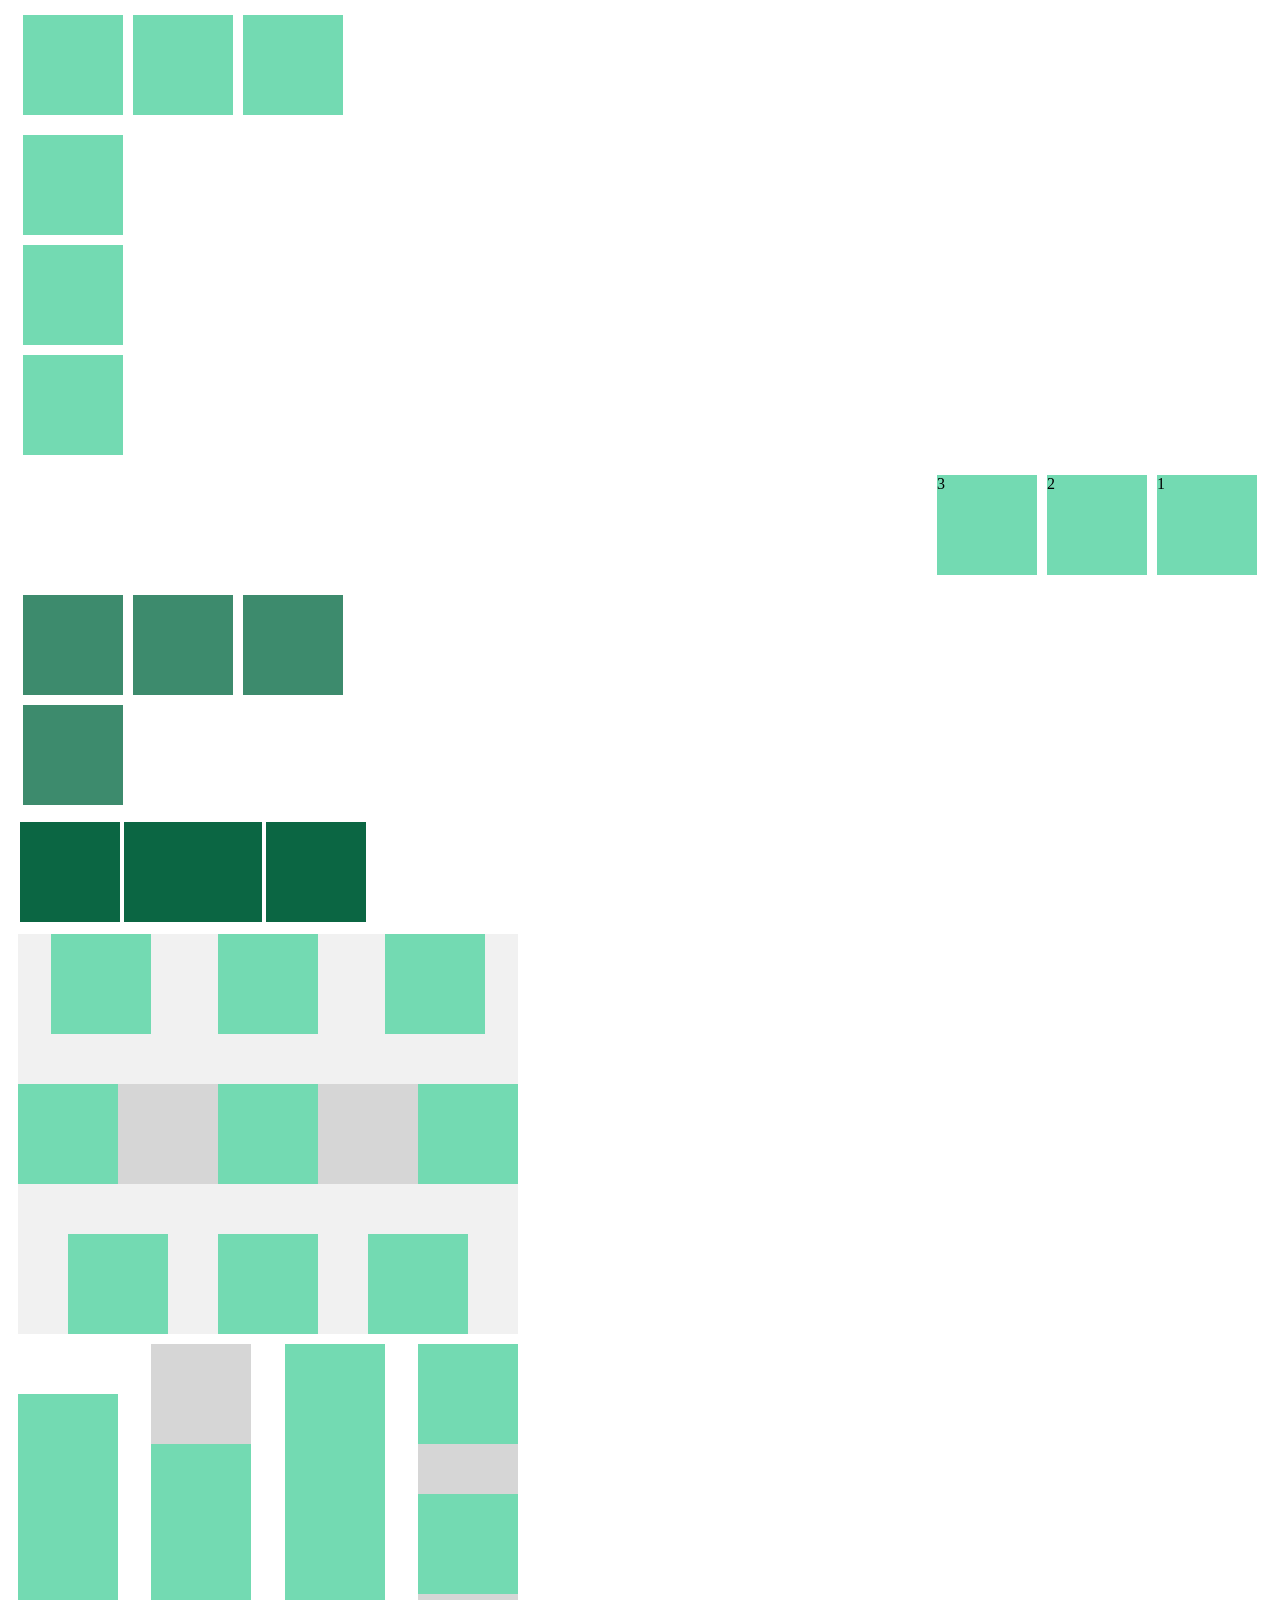
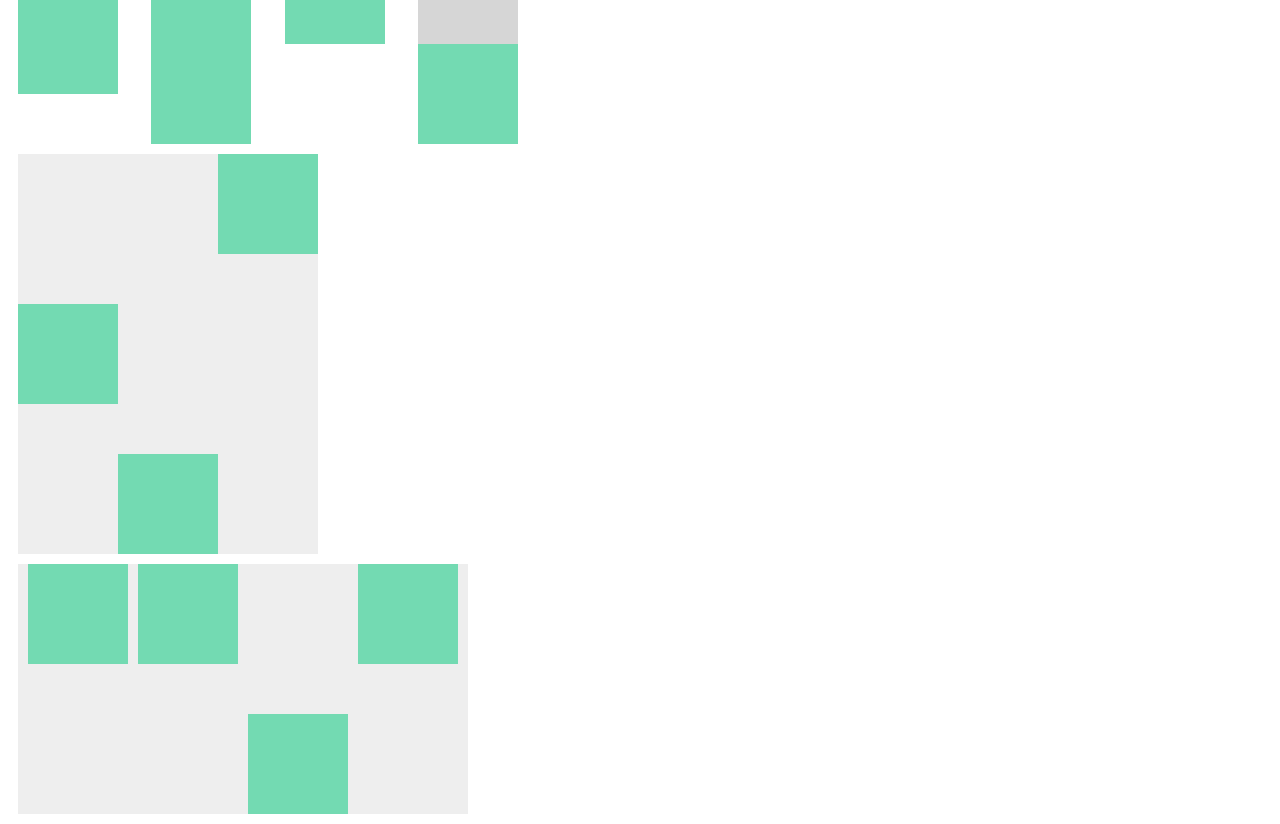
<file: Checkpoint_2/flex.html>
<!DOCTYPE html>
<html lang="en">
<head>
    <meta charset="UTF-8">
    <meta name="viewport" content="width=device-width, initial-scale=1.0">
    <meta http-equiv="X-UA-Compatible" content="ie=edge">
    <title>flexbox assignment</title>
    <link rel="stylesheet" href="./flex.css" />
</head>
<body>
    <div class="flex flexOne">
        <div class="square"></div>
        <div class="square"></div>
        <div class="square"></div>
    </div>

    <div class="flex flexTwo">
        <div class="square"></div>
        <div class="square"></div>
        <div class="square"></div>
    </div>

    <div class="flex flexThree">
        <div class="square">1</div>
        <div class="square">2</div>
        <div class="square">3</div>
    </div>

    <div class="flex flexFour">
        <div class="square"></div>
        <div class="square"></div>
        <div class="square"></div>
        <div class="square"></div>
    </div>

    <div class="flex flexFive">
        <div class="item"></div>
        <div class="item" id="grow"></div>
        <div class="item"></div>
    </div>

    <div class="flex flexSix">
        <div class="one">
            <div class="square"></div>
            <div class="square"></div>
            <div class="square"></div>
        </div>
        <div class="two">
            <div class="square"></div>
            <div class="square"></div>
            <div class="square"></div>
        </div>
        <div class="three">
            <div class="square"></div>
            <div class="square"></div>
            <div class="square"></div>
        </div>
    </div>

    <div class="flex flexSeven">
        <div class="one">
            <div class="square"></div>
            <div class="square"></div>
            <div class="square"></div>
        </div>
        <div class="two">
            <div class="square"></div>
            <div class="square"></div>
            <div class="square"></div>
        </div>
        <div class="three">
            <div class="square"></div>
            <div class="square"></div>
            <div class="square"></div>
        </div>
        <div class="four">
            <div class="square"></div>
            <div class="square"></div>
            <div class="square"></div>
        </div>
    </div>

    <div class="flex flexEight">
        <div class="one">
            <div class="square"></div>
        </div>
        <div class="two">
            <div class="square"></div>
        </div>
        <div class="three">
            <div class="square"></div>
        </div>
    </div>

    <div class="flex flexNine">
        <div class="square"></div>
        <div class="square"></div>
        <div class="square" id="special"></div>
        <div class="square"></div>
    </div>

</body>
</html>
</file>
<file: Checkpoint_2/flex.css>
.square {
    width: 100px;
    height: 100px;
    background-color: #73dab2;
}

.flex {
    margin: 10px;
}

.flexOne {
    display: flex;
}

.flexOne .square {
    margin: 5px;
}

.flexTwo {
    display: flex;
    flex-direction: column;
}

.flexTwo .square {
    margin: 5px;
}

.flexThree {
    display: flex;
    flex-direction: row-reverse;
}

.flexThree .square {
    margin: 5px;
}

.flexFour {
    display: flex;
    flex-flow: wrap;
    width: 350px;
}

.flexFour .square {
    margin: 5px;
    background-color: #3d8b6d;
}

.flexFive {
    display: flex;
    width: 350px;
}

.flexFive .item {
    background-color: #0b6643;
    width: 100px;
    height: 100px;
    margin: 2px;
}

#grow {
    flex-grow: 2;
}

.flexSix {
    display: flex;
    height: 400px;
    width: 500px;
    background-color: #f1f1f1;
    flex-direction: column;
}

.flexSix .one {
    display: flex;
    justify-content: space-around;
}

.flexSix .two {
    display: flex;
    justify-content: space-between;
    margin: 50px 0;
    background-color: #d6d6d6;
}

.flexSix .three {
    display: flex;
    justify-content: space-evenly;
}

.flexSeven {
    display: flex;
    height: 400px;
    width: 500px;
    justify-content: space-between;
}

.flexSeven .one {
    display: flex;
    flex-direction: column;
    justify-content: center;
}

.flexSeven .two {
    display: flex;
    flex-direction: column;
    justify-content: flex-end;
    background-color: #d6d6d6;
}

.flexSeven .three {
    display: flex;
    flex-direction: column;
    justify-content: flex-start;
}

.flexSeven .four {
    display: flex;
    flex-direction: column;
    justify-content: space-between;
    background-color: #d6d6d6;
}

.flexEight {
    display: flex;
    height: 400px;
    background-color: #eeeeee;
    width: 300px;
}

.flexEight .one {
    display: flex;
    align-items: center;
}

.flexEight .two {
    display: flex;
    align-items: flex-end;
}

.flexEight .three {
    display: flex;
    align-items: flex-start;
}

.flexNine {
    display: flex;
    width: 450px;
    height: 250px;
    background-color: #eeeeee;
    align-items:start;
    justify-content: space-evenly;
}

#special {
    align-self: flex-end;
}
</file>
